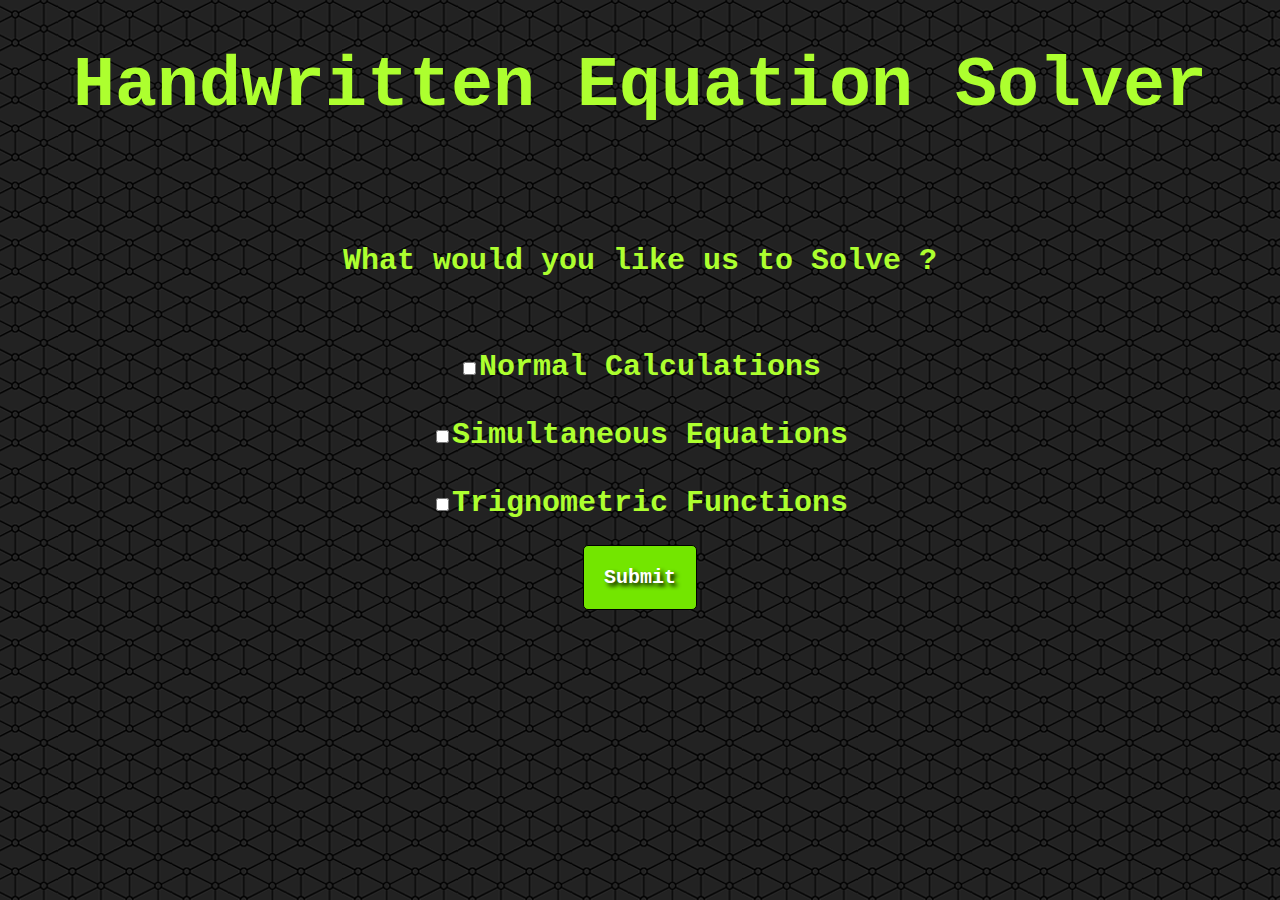
<file: index.html>
<!DOCTYPE html>
<html lang="en">
<head>
    <meta charset="UTF-8">
    <title>Title</title>
    <link rel="stylesheet" type="text/css"  href="/static/styleML.css" />

<style type="text/css">
	body{
		text-align: center;
	}
</style>
</head>
<body>
	
<form method="POST" id=""index>
<div id='header'><h1>Handwritten Equation Solver</h1></div> <br><br>
<div class="txtstyle">
	<h2> What would you like us to Solve ?</h2> <br>
	<h2><input type="checkbox" id="normal" name="normal" >Normal Calculations <br><br>
	<input type="checkbox" id="simul" name="simul" >Simultaneous Equations <br> <br>
	<input type="checkbox" id="trig" name="trig" >Trignometric Functions <br> </h2>	
	<input type="submit" id='custom_button' >
</div>
</form>
</body>
</html>
</file>
<file: static/styleML.css>
body{
		background-image: url('connectwork.png');
		background-color:black;
        font-size: 20px;
        font-weight: bold;
        font-family: 'courier', 'Arial Narrow', Arial, sans-serif;
        color: greenyellow;

	}

#header{
            text-align: center;
            font-size: 35px;
            font-family: 'courier', 'Arial Narrow', Arial, sans-serif;
            color: greenyellow;
        }
    
#custom_button{
            padding:20px;
            text-shadow: 3px 3px 4px #000000;
            color: white;
            font-weight: bold;
            font-family: 'courier', 'Arial Narrow', Arial, sans-serif;
            font-size: 20px;
            background-color: #73e600;
            border: 1px solid black;
            border-radius: 5px;
            cursor: pointer;
        }
</file>
